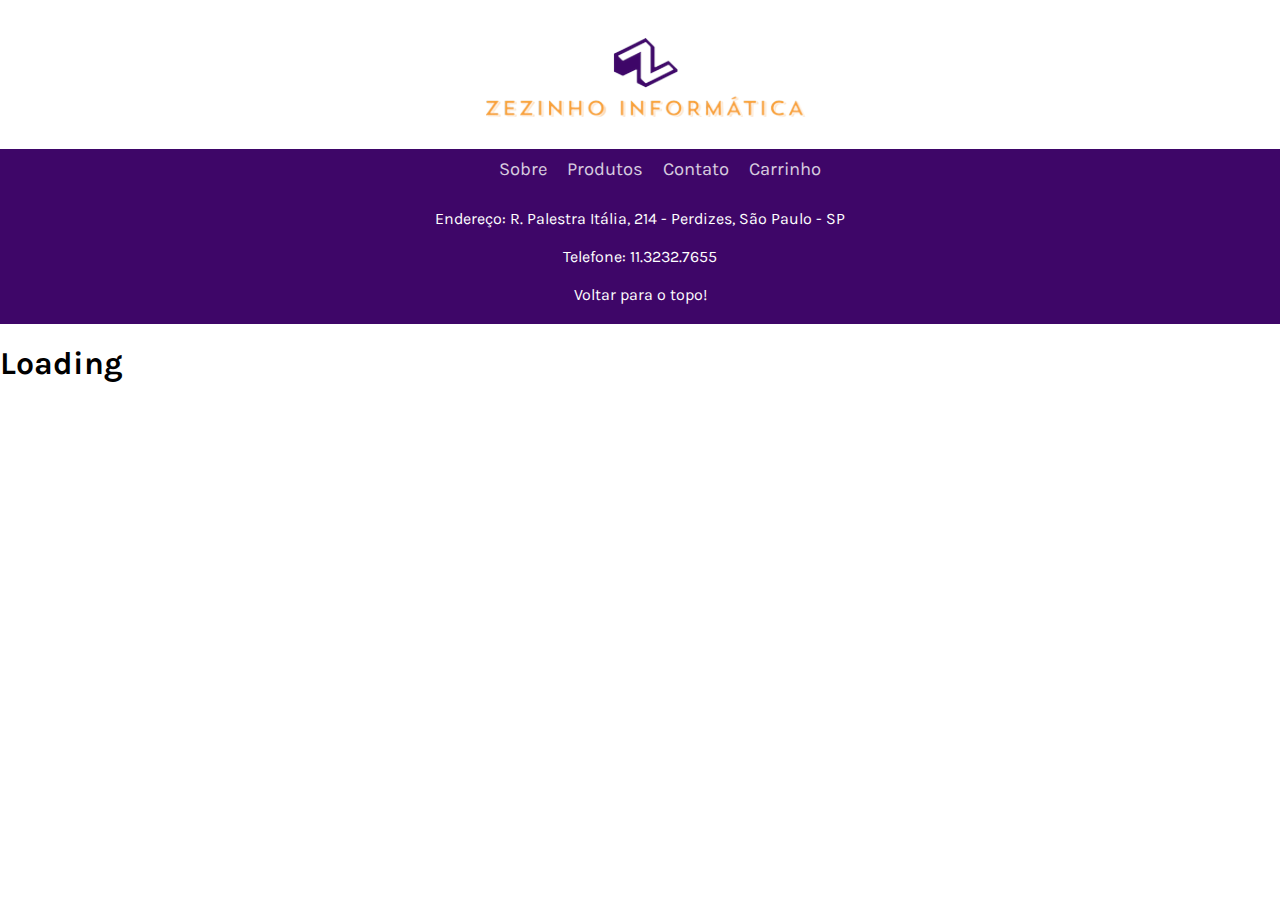
<file: sd-015-a-project-shopping-cart/index.html>
<!DOCTYPE html>
<html lang="en">
  <head>
    <meta charset="UTF-8" />
    <meta name="viewport" content="width=device-width, initial-scale=1.0" />
    <meta http-equiv="X-UA-Compatible" content="ie=edge" />
    <title>Document</title>
    <link rel="stylesheet" href="style.css" />
    <script src="script.js"></script>
  </head>
  <body>
    <header id="headerclick" class="header">
      <section class="logobox">
        <img src="img2/Captura_de_Tela_2021-09-20_às_16.16.29-removebg-preview.png" alt="">
      </section>
      <nav class="menu">
        <ul>
          <li>Sobre</li>
          <li>Produtos</li>
          <li><a href="#botao">Contato</a></li>
          <li id="carrinho">Carrinho</li>
        </ul>
      </nav>
    </header>
    <section class="container">
      <section class="items"></section>
      <section class="cart">
        <span class="cart__title">Carrinho de compras</span>
        <button class="empty-cart">Esvaziar carrinho</button>
        <ol class="cart__items"></ol>
        <label id="soma">Total a pagar: R$ </label>
      </section>
    </section>
    <footer id="footers">
      <a href="https://goo.gl/maps/RZYbhK2Ye5oon1NG7" target="_blank" class="links">Endereço: R. Palestra Itália, 214 - Perdizes, São Paulo - SP
      </a>
      <br>
      <br>
      <a href="https://goo.gl/maps/RZYbhK2Ye5oon1NG7" target="_blank" class="links">
        Telefone: 11.3232.7655
      </a>
      <br>
      <br>
      <a href="#headerclick" id="botao" class="links">Voltar para o topo!</a>
    </footer>
  </body>
</html>
</file>
<file: sd-015-a-project-shopping-cart/style.css>
@import url('https://fonts.googleapis.com/css2?family=Karla&display=swap');

body {
  margin: 0;
  font-family: Karla, sans-serif;
}

.header {
  background-color: white;
  text-align: center;
}

.menu {
  background-color: rgb(62, 06, 104);
}

.menu ul {
  display: flex;
  flex-direction: row;
  justify-content: center;
  height: 40px;
  align-items: center;
  margin: 0;
}

.menu li {
  list-style: none;
  color: white;
  margin: 5px 10px;
  font-size: 115%;
  opacity: 0.8;
}

.menu li a {
  list-style: none;
  color: white;
  text-decoration: none;
}

.menu li:hover {
  font-size: 125%;
  opacity: 1;
  color: rgb(255, 160, 57);
  cursor: pointer;
}

.menu li a:hover {
  font-size: 125%;
  opacity: 1;
  color: rgb(255, 160, 57);
  cursor: pointer;
}

.container {
  display: flex;
  justify-content: space-around;
  width: 100%;
  background-color: rgb(237, 234, 234);
}

.items {
  display: flex;
  flex-basis: 70%;
  flex-wrap: wrap;
  justify-content: center;
}

.item {
  box-sizing: border-box;
  background-color: white;
  display: flex;
  flex-direction: column;
  height: auto;
  margin: 15px;
  width: 200px;
  box-shadow: 4px 4px 4px 4px rgb(194, 191, 191);
  border-radius: 15px;
}

.item .item__sku {
  display: none;
}

.item .item__title {
  flex-grow: 1;
  padding: 10px;
  text-align: center;
}

.item .item__image {
  width: 100%;
}

.item .item__add {
  background-color: rgb(255, 160, 57);
  color: rgb(62, 06, 104);
  border: 0;
  cursor: pointer;
  margin: 0;
  padding: 8px;
  font-weight: 600;
  border-radius: 0 0 15px 15px;
}

.item__add:hover {
  background-color: rgb(250, 187, 118);
}

.cart {
  display: none;
  flex-basis: 30%;
  flex-flow: column wrap;
  background-color: white;
  border-left: 5px solid rgb(62, 06, 104);
}

.cart .cart__title {
  flex-basis: 1;
  font-size: 20pt;
  text-align: center;
  margin: 0 30px;
  margin-top: 15px;
  margin-bottom: 10px;
  color: white;
  background-color: rgb(62, 06, 104);
  border-radius: 10px;
}

.cart .empty-cart {
  background-color: rgb(255, 160, 57);
  padding: 5px 0;
  width: 180px;
  align-self: center;
  font-weight: 600;
  border-radius: 10px;
  cursor: pointer;
}

.cart .cart__items {
  margin: 20px;
}

.cart__item {
  margin: 15px 10px;
}

#footers {
  background-color: rgb(62, 06, 104);
  color: white;
  text-align: center;
  padding: 20px 0;
}

.links {
  text-decoration: none;
  color: white;
}

.links:hover {
  font-size: 110%;
  opacity: 1;
  color: rgb(255, 160, 57);
  cursor: pointer;
}

#soma {
  color: rgb(62, 06, 104);
  font-size: 115%;
  padding: 7px;
  background-color: rgb(255, 160, 57);
  text-align: right;
  margin-left: 320px;
  margin-right: 30px;
  border-radius: 10px;
}
</file>
